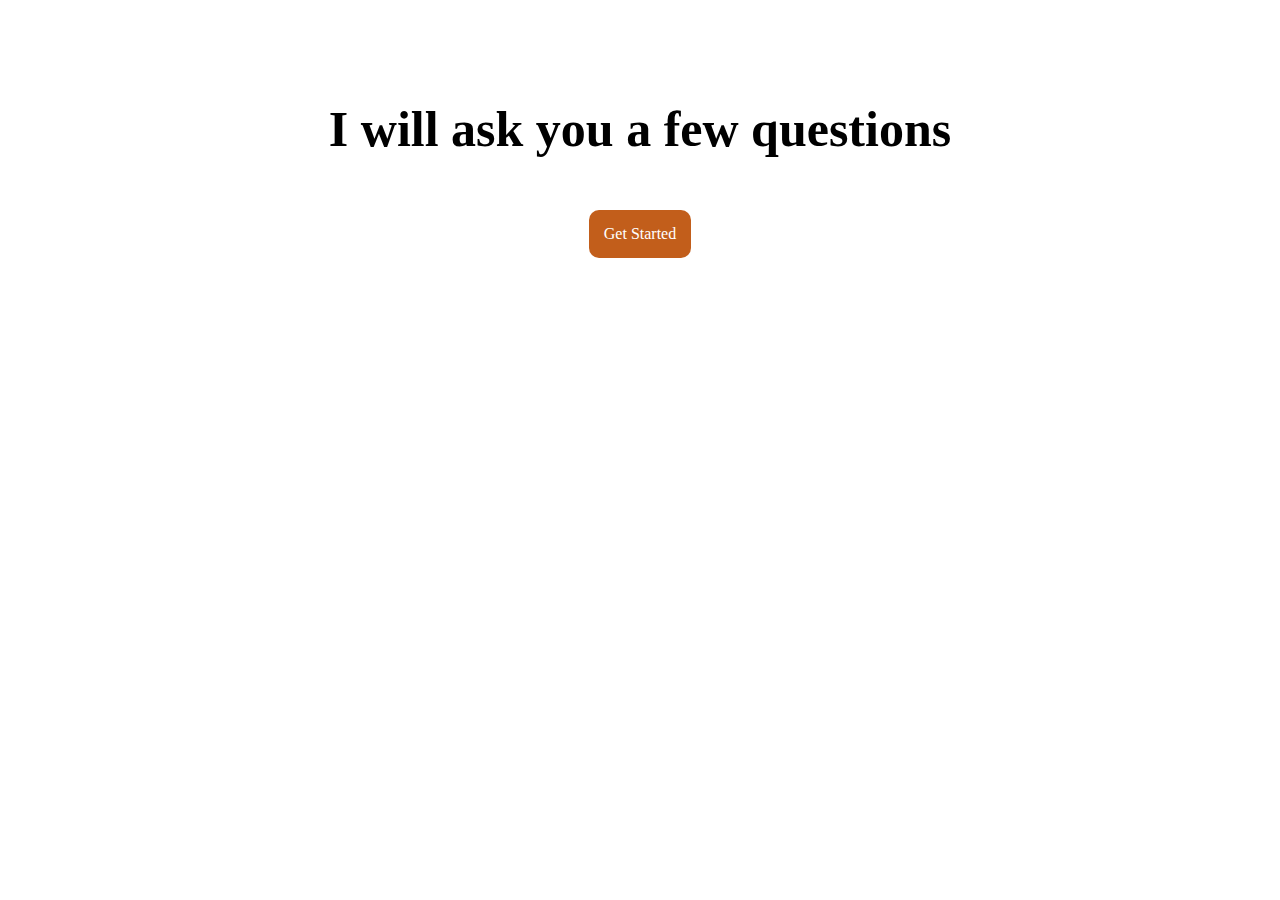
<file: index.html>
<!DOCTYPE html>
<html lang="en">
<head>
    <meta charset="UTF-8">
    <meta name="viewport" content="width=device-width, initial-scale=1.0">
    <link rel="stylesheet" href="design.css">
    <title>index</title>
</head>
<body>
    <div>
    <p>I will ask you a few questions</p>
    </div>
    <div  class="btn">
    <a href="Q1.html" class="button">Get Started</a>
    </div>
</body>
</html>
</file>
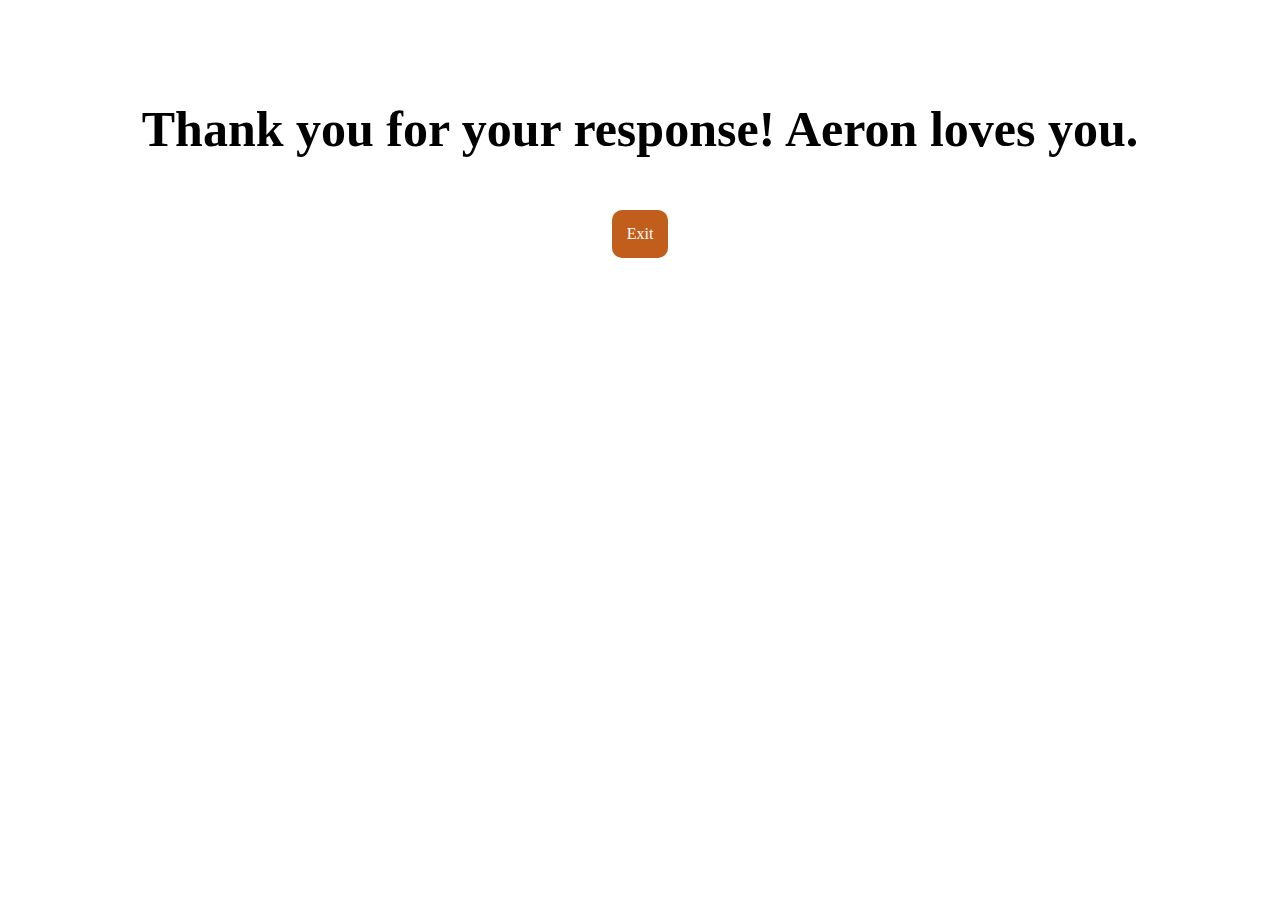
<file: exit.html>
<!DOCTYPE html>
<html lang="en">
<head>
    <meta charset="UTF-8">
    <meta name="viewport" content="width=device-width, initial-scale=1.0">
    <link rel="stylesheet" href="design.css">
    <title>index</title>
</head>
<body>
    <div>
        <p>Thank you for your response! Aeron loves you.</p>
    </div>
    <div class="btn">
        <a onclick="closeWindow()" id="exit" class="button">Exit</a>
    </div>
    <script>
        function closeWindow() {
    window.close();
}
    </script>
</body>
</html>
</file>
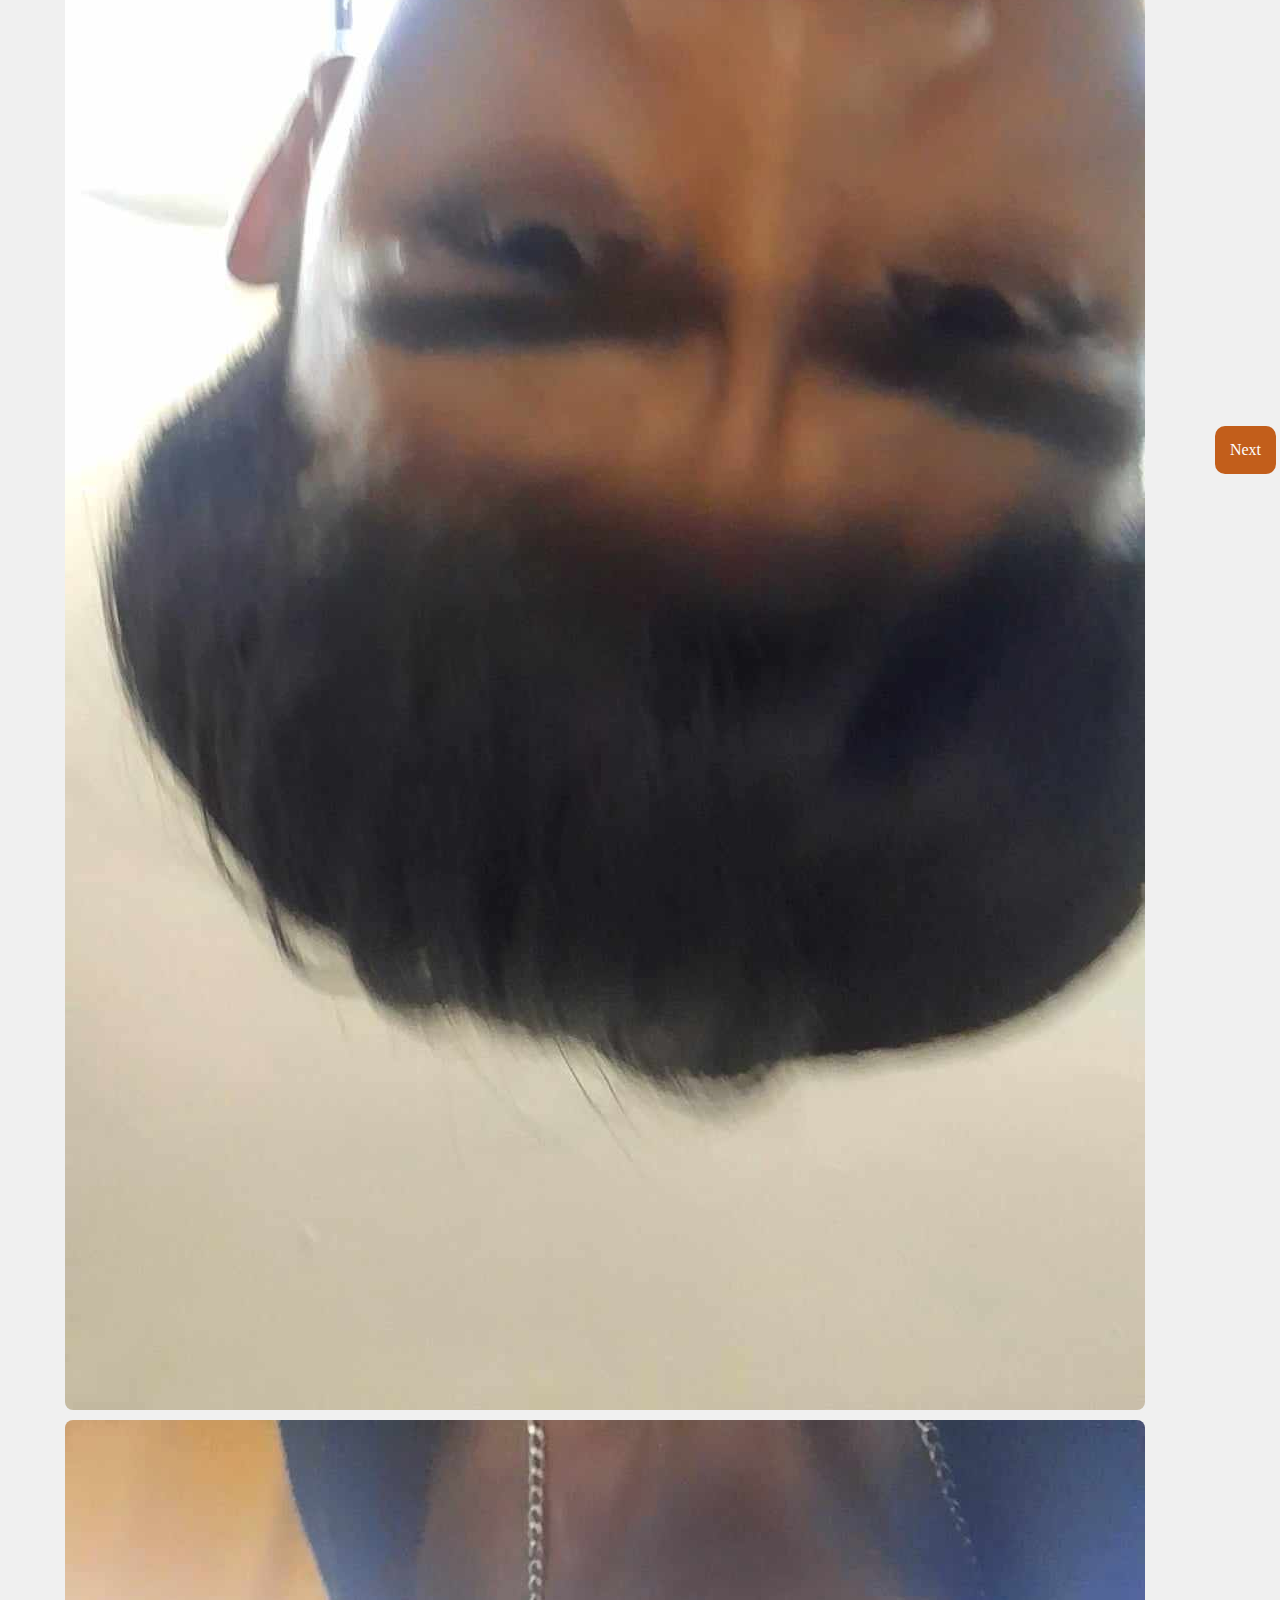
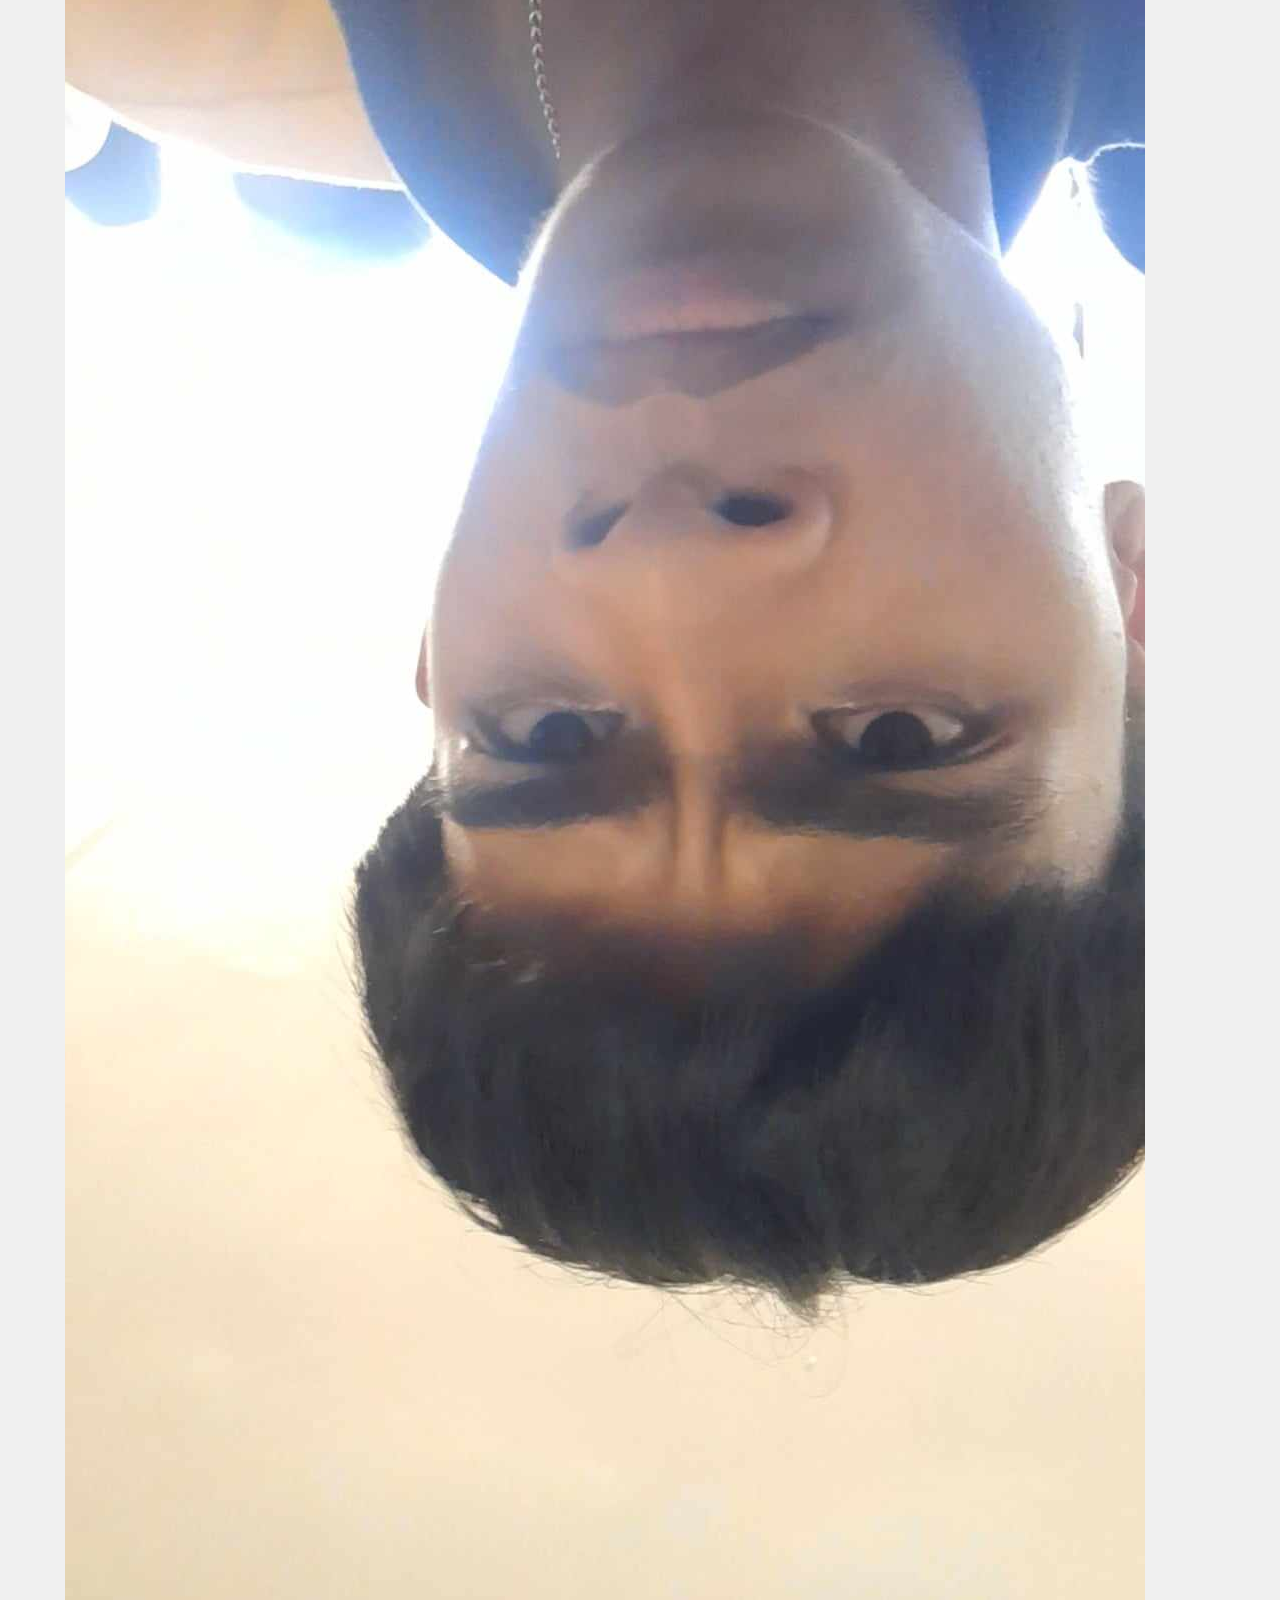
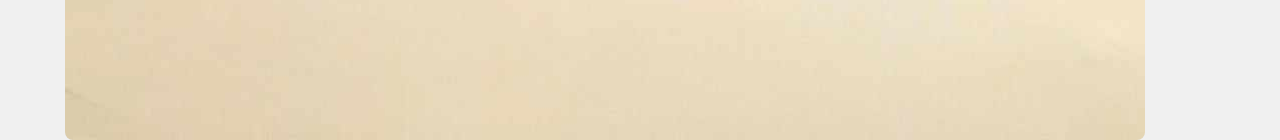
<file: photo.html>
<!DOCTYPE html>
<html lang="en">
<head>
    <meta charset="UTF-8">
    <meta name="viewport" content="width=device-width, initial-scale=1.0">
    <link rel="stylesheet" href="photo.css">
    <title>Picture Ni Aeron</title>

</head>
<body>
    <div>
        <img src="457038535_888570993326177_7875102945992128368_n.jpg" alt="Image 1"> 
        <img src="457122242_2225742847780159_6149947297953542842_n.jpg" alt="Image 2"> 
        <img src="457481131_487696254102000_8677892323905163212_n.jpg" alt="Image 3"> 
    </div>
    <div class="btn">
    <a href="Q5.html" class="button">Next</a>
    </div>
</body>
</html>
</file>
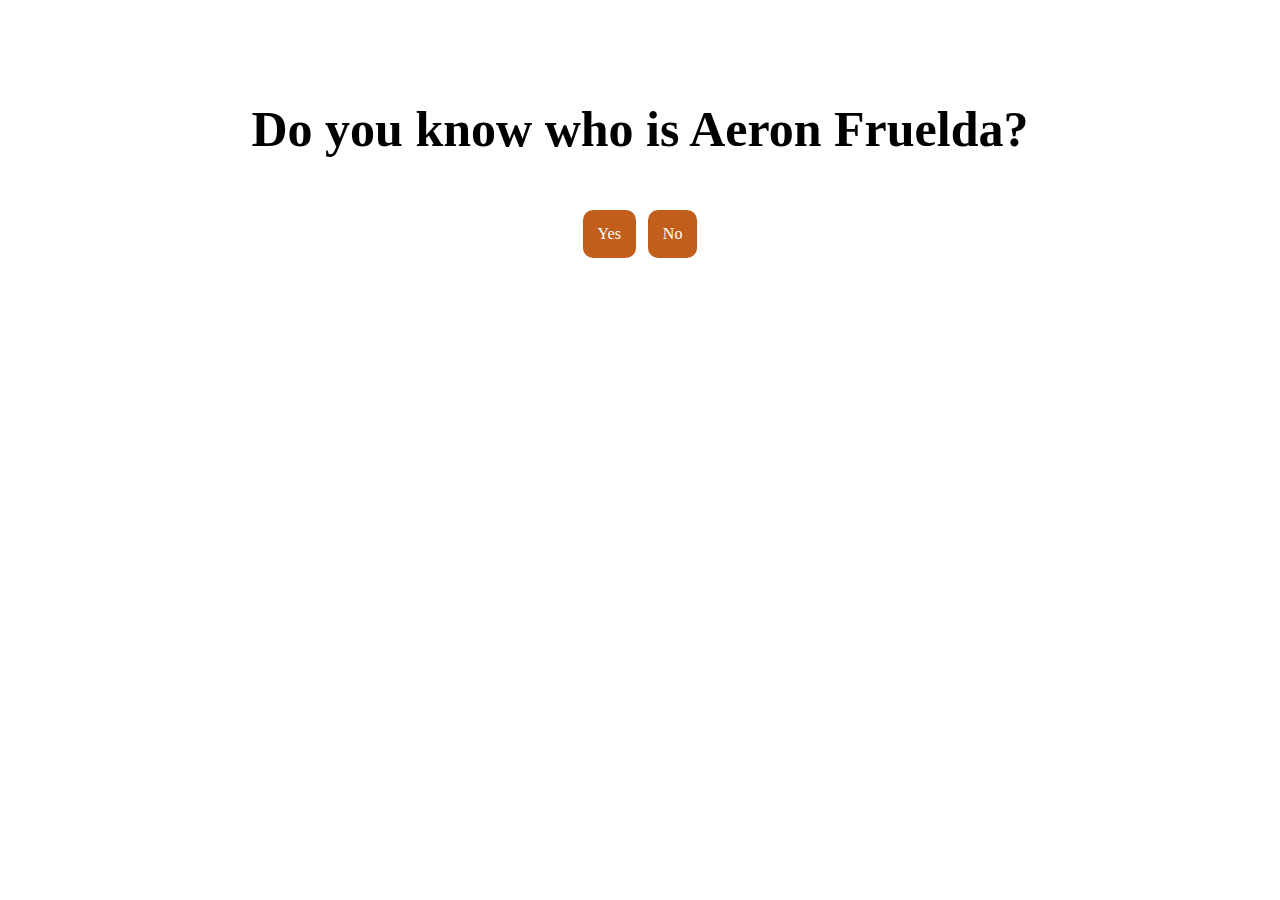
<file: Q1.html>
<!DOCTYPE html>
<html lang="en">
<head>
    <meta charset="UTF-8">
    <meta name="viewport" content="width=device-width, initial-scale=1.0">
    <link rel="stylesheet" href="design.css">
    <title>Question1</title>
</head>
<body>
    <div>
    <p>Do you know who is Aeron Fruelda?</p>
    </div>
    <div  class="btn">
    <a href="Q2.html" class="button">Yes</a>
    <a href="Q2.2.html" class="button">No</a>
    </div>
</body>
</html>
</file>
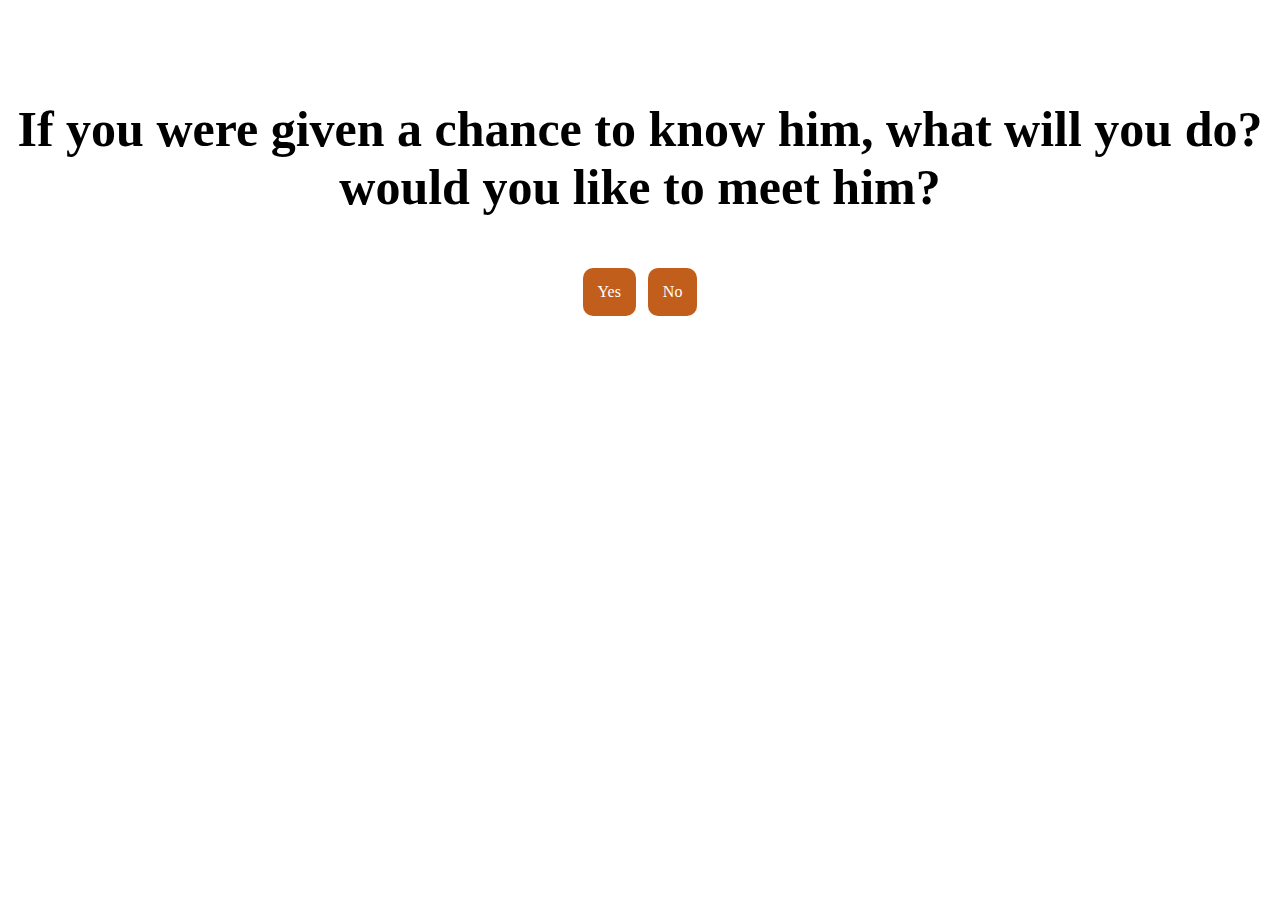
<file: Q2.2.html>
<!DOCTYPE html>
<html lang="en">
<head>
    <meta charset="UTF-8">
    <meta name="viewport" content="width=device-width, initial-scale=1.0">
    <link rel="stylesheet" href="design.css">
    <title>Question1.2</title>
</head>
<body>
    <div>
    <p>If you were given a chance to know him, what will you do? would you like to meet him?</p>
    </div>
    <div  class="btn">
    <a href="Q2.html" class="button">Yes</a>
    <a id="avoid-button" class="button">No</a>
    <script src="btn.js"></script>
    </div>
</body>
</html>
</file>
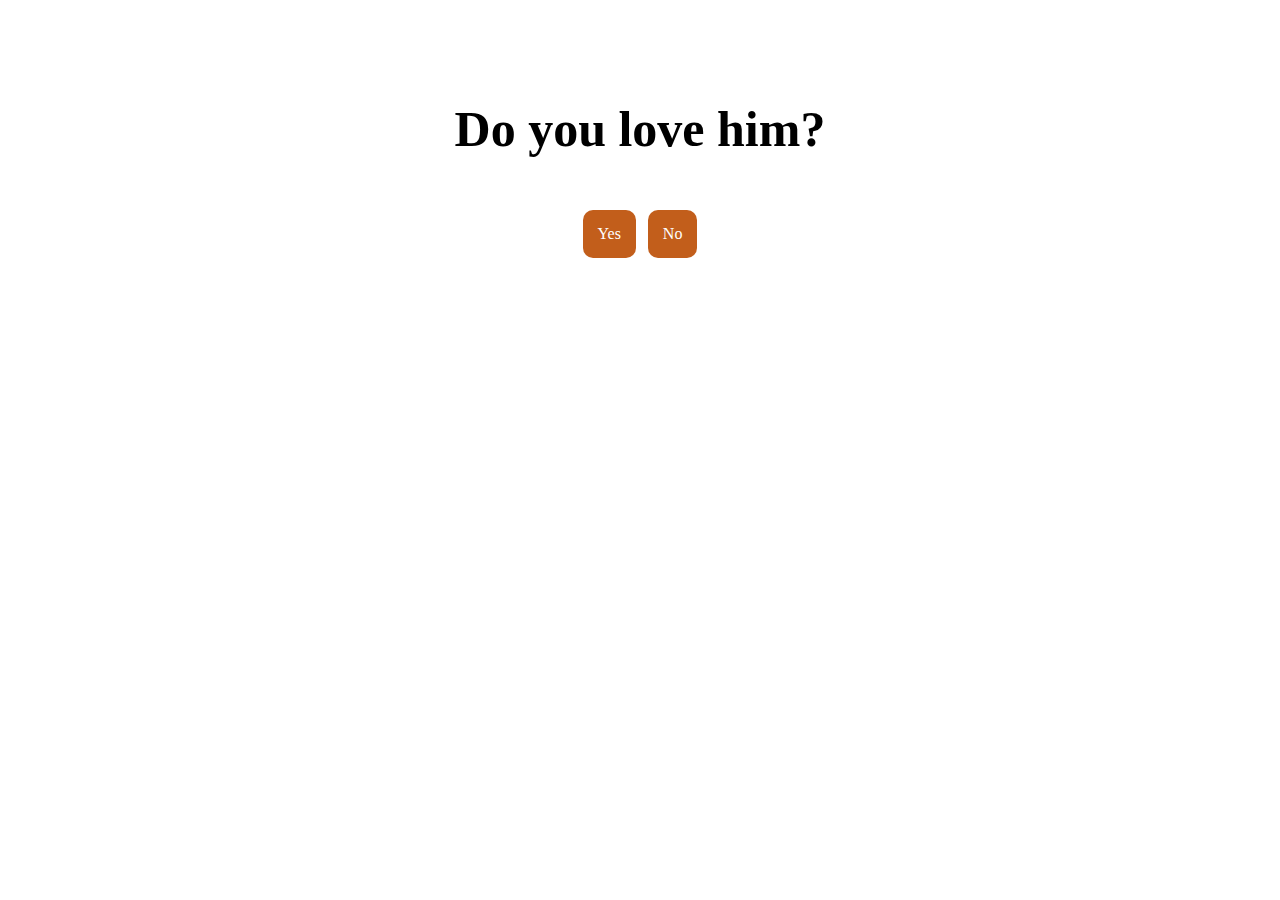
<file: Q2.html>
<!DOCTYPE html>
<html lang="en">
<head>
    <meta charset="UTF-8">
    <meta name="viewport" content="width=device-width, initial-scale=1.0">
    <link rel="stylesheet" href="design.css">
    <title>Document</title>
</head>
<body>
    <div>
    <p>Do you love him?</p>
    </div>
    <div  class="btn">
    <a href="q3.html" class="button">Yes</a>
    <a id="avoid-button" class="button">No</a>
    <script src="btn.js"></script>
    </div>
</body>
</html>
</file>
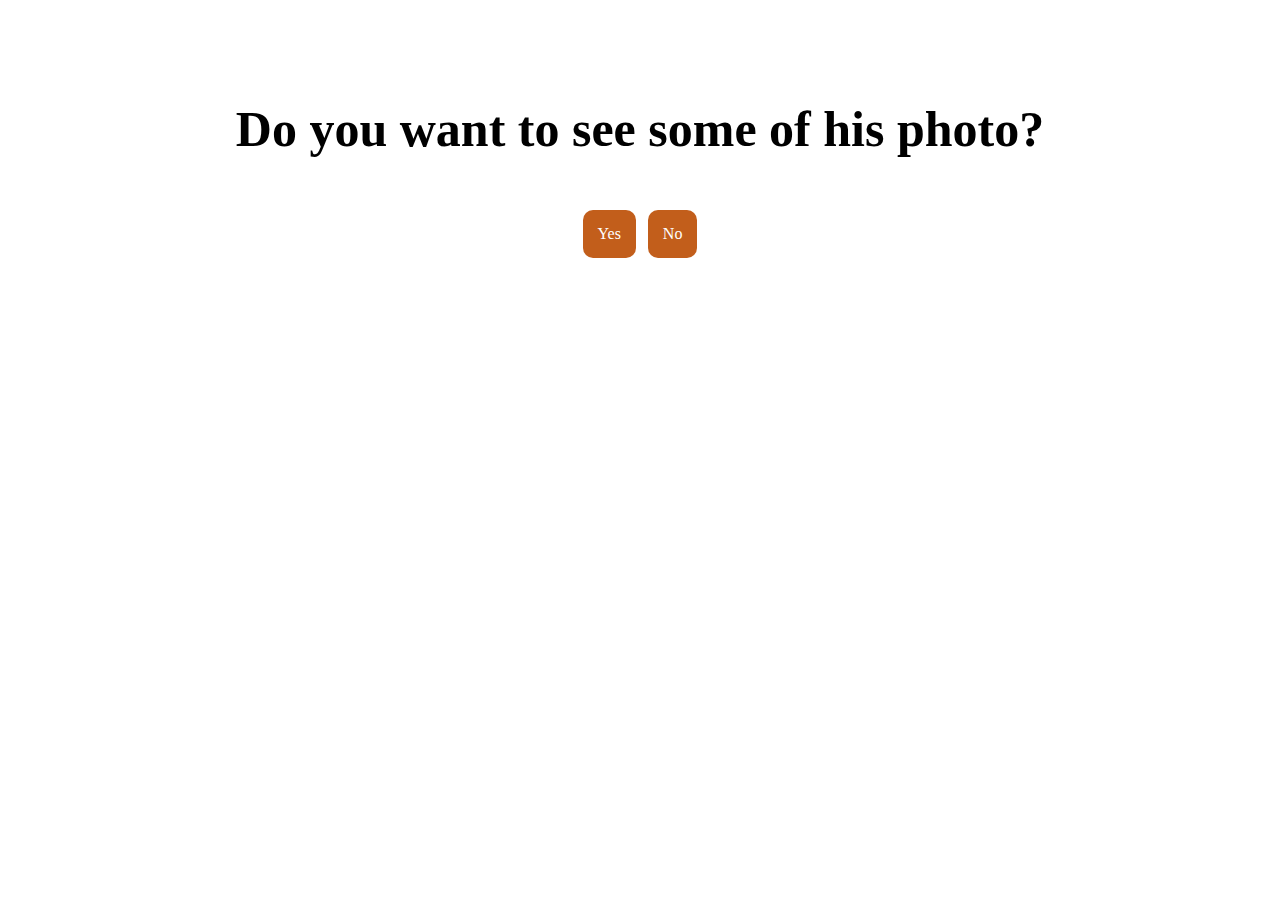
<file: q3.html>
<!DOCTYPE html>
<html lang="en">
<head>
    <meta charset="UTF-8">
    <meta name="viewport" content="width=device-width, initial-scale=1.0">
    <link rel="stylesheet" href="design.css">
    <title>Document</title>
</head>
<body>
    <div>
    <p>Do you want to see some of his photo?</p>
    </div>
    <div  class="btn">
    <a href="photo.html" class="button">Yes</a>
    <a id="avoid-button" class="button">No</a>
    <script src="btn.js"></script>
    </div>
</body>
</html>
</file>
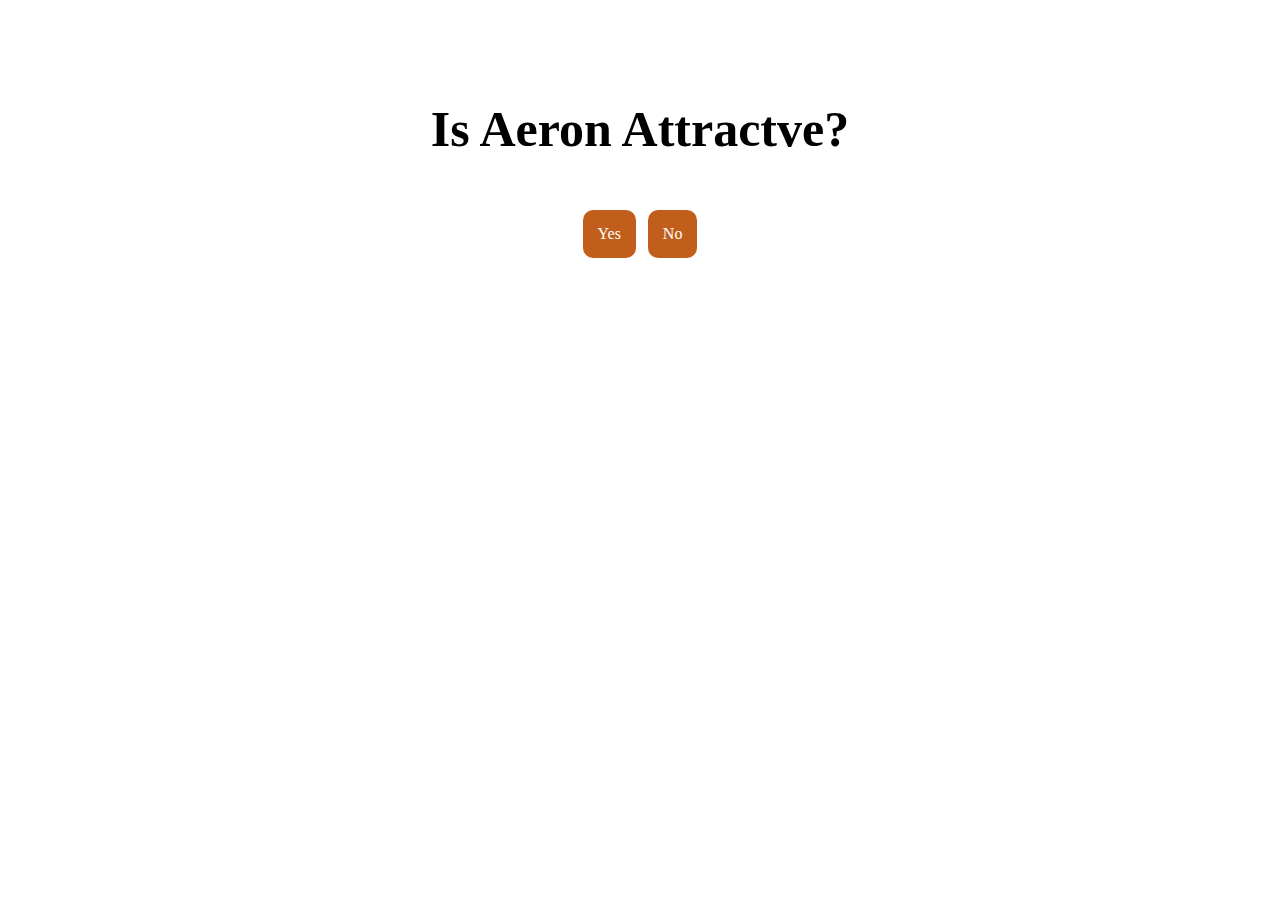
<file: Q5.html>
<!DOCTYPE html>
<html lang="en">
<head>
    <meta charset="UTF-8">
    <meta name="viewport" content="width=device-width, initial-scale=1.0">
    <link rel="stylesheet" href="design.css">
    <title>Question1.2</title>
</head>
<body>
    <div>
    <p>Is Aeron Attractve?</p>
    </div>
    <div  class="btn">
    <a href="Q6.html" class="button">Yes</a>
    <a id="avoid-button" class="button">No</a>
    <script src="btn.js"></script>
    </div>
</body>
</html>
</file>
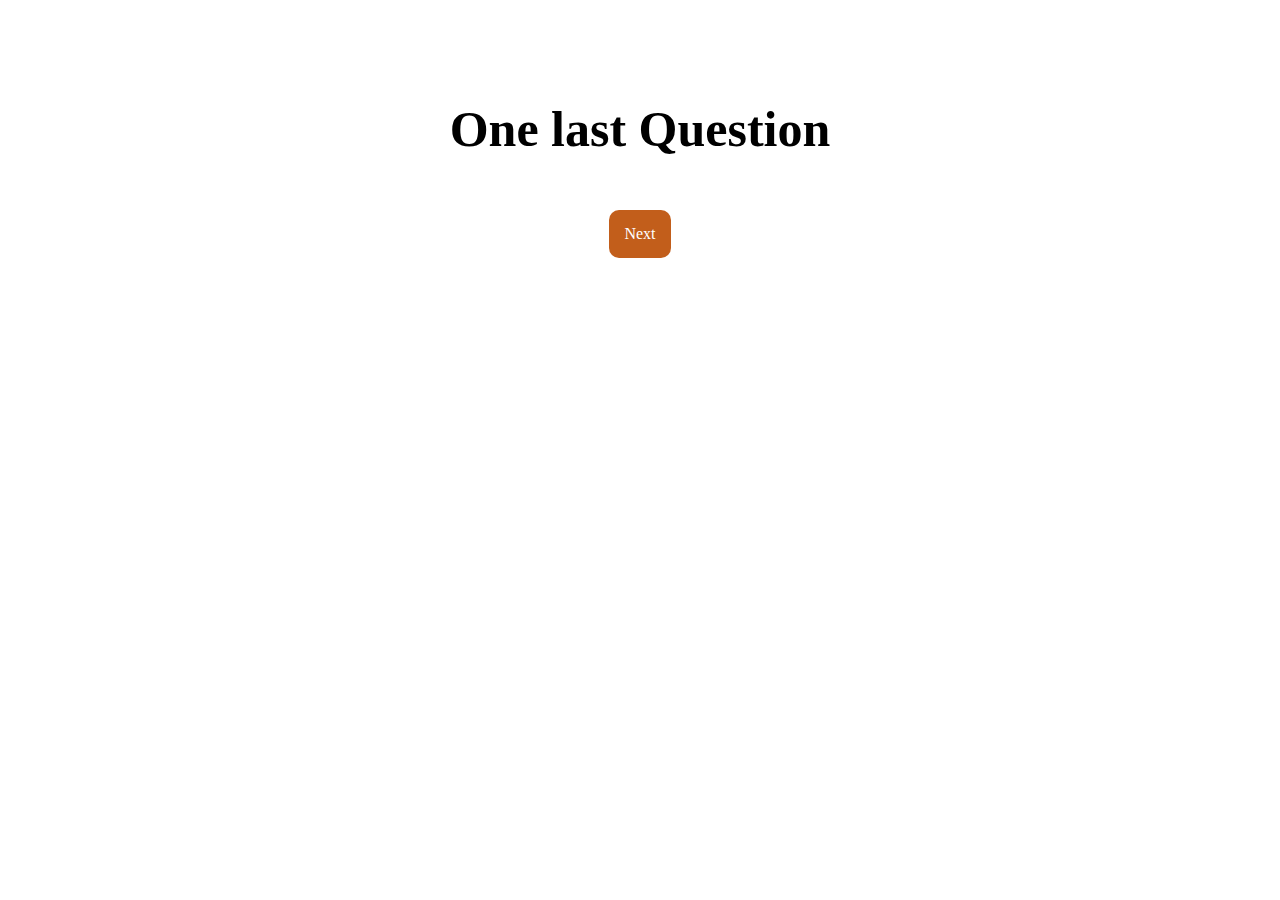
<file: Q6.html>
<!DOCTYPE html>
<html lang="en">
<head>
    <meta charset="UTF-8">
    <meta name="viewport" content="width=device-width, initial-scale=1.0">
    <link rel="stylesheet" href="design.css">
    <title>Question1.2</title>
</head>
<body>
    <div>
    <p>One last Question</p>
    </div>
    <div  class="btn">
    <a href="Q7.html" class="button">Next</a>
 
    </div>
</body>
</html>
</file>
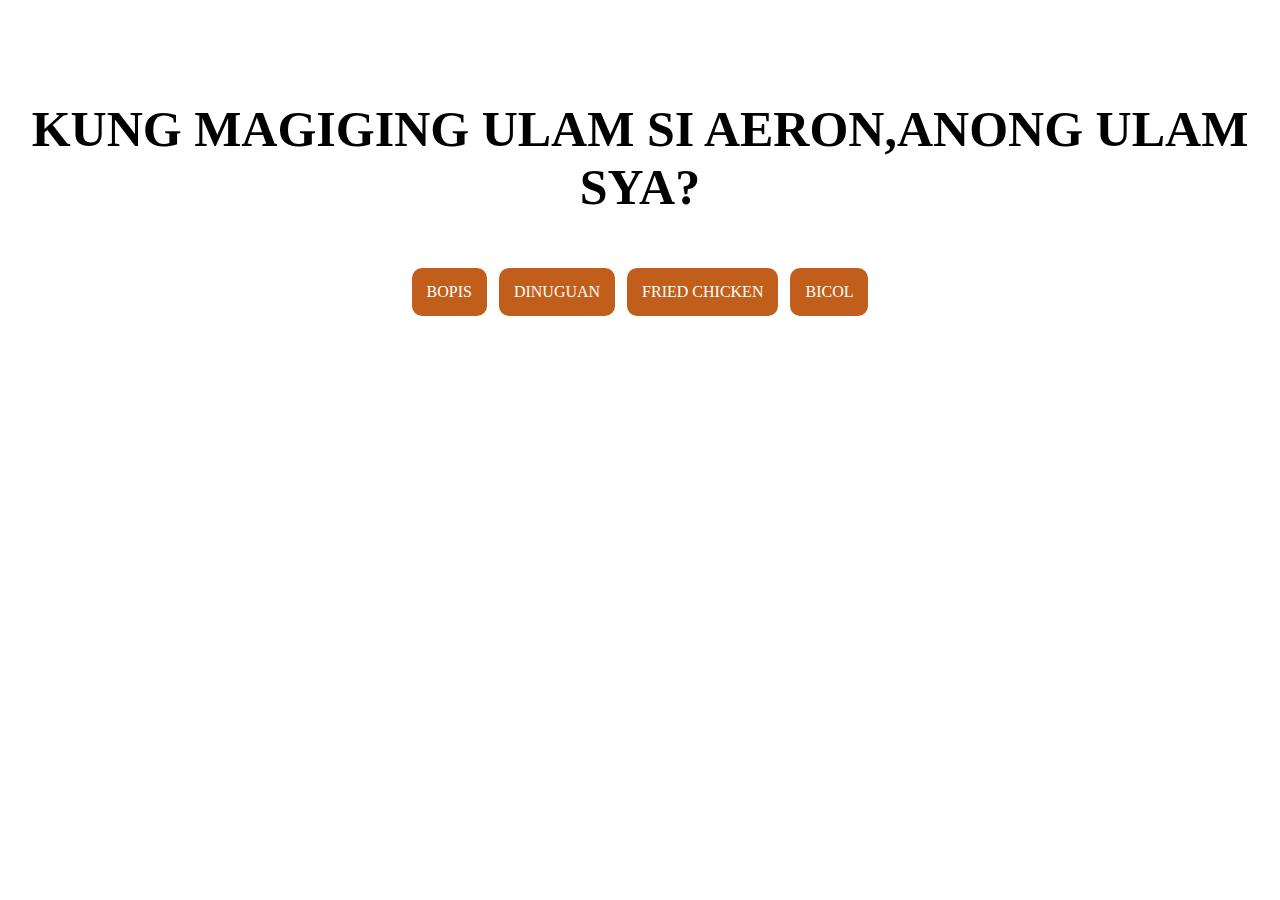
<file: Q7.html>
<!DOCTYPE html>
<html lang="en">
<head>
    <meta charset="UTF-8">
    <meta name="viewport" content="width=device-width, initial-scale=1.0">
    <link rel="stylesheet" href="design.css">
    <title>Question1.2</title>
</head>
<body>
    <div>
    <p>KUNG MAGIGING ULAM SI AERON,ANONG ULAM SYA?</p>
    </div>
    <div  class="btn">
    <a href="exit.html" class="button">BOPIS</a>
    <a href="exit.html" class="button">DINUGUAN</a>
    <a href="exit.html" class="button">FRIED CHICKEN</a>
    <a href="exit.html" class="button">BICOL</a>
    </div>
</body>
</html>
</file>
<file: design.css>
body{
    padding:0;
    margin:0;
    
}
.button{
    background-color: rgb(194, 94, 27);
    border: none;
    color:#ffff;
    padding:15px 15px;
    text-align: center;
    text-decoration: none;
    display: inline-block;
    font-size: 16px;
    margin:2px 4px;
    cursor:pointer;
    border-radius: 10px;
    justify-content: center;
}
p{
    margin-top: 100px;
    text-align: center;
    font-weight: bold;
    font-size: 50px;   
}
.btn{
    text-align: center;
}
</file>
<file: photo.css>
body {
    margin: 0;
    padding: 0;
    display: flex;
    justify-content: center;
    align-items: center;
    height: 100vh;
    background-color: #f0f0f0;
}
div {

    display: flex;
    flex-wrap: wrap;
    justify-content: center;
    gap: 10px;
}
img {
    max-width: 100%;
    height: auto;
    border-radius: 8px;
}.button{
    background-color: rgb(194, 94, 27);
    border: none;
    color:#ffff;
    padding:15px 15px;
    text-align: center;
    text-decoration: none;
    display: inline-block;
    font-size: 16px;
    margin:2px 4px;
    cursor:pointer;
    border-radius: 10px;
    justify-content: center;
}.btn{
    text-align: center;
}
</file>
